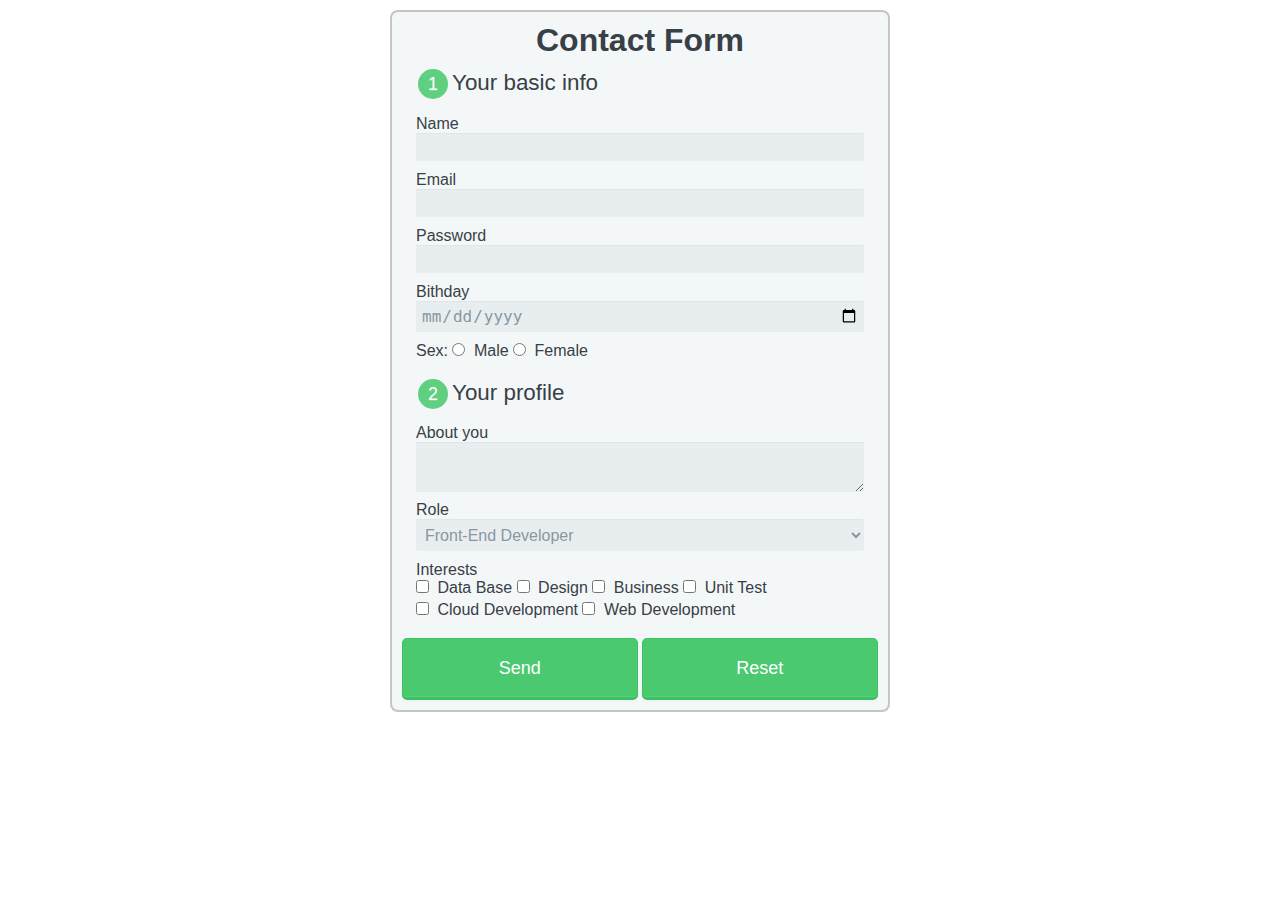
<file: TPR3.2/index.html>
<!DOCTYPE html>
<html>
    <head>
        <meta charset="utf-8">
        <title>First Form</title>
        <link rel="stylesheet" href="style.css">
    </head>
    <body>

      <form action="action.php" method="post">
      
        <h1>Contact Form</h1>
        <!-- Informacion primaria -->
        <fieldset>
          <legend><span class="number">1</span>Your basic info</legend>
          <label for="name">Name </label>
          <input type="text" id="name" name="user_name" required>
          
          <label for="mail">Email </label>
          <input type="email" id="mail" name="user_email" required>
          
          <label for="password">Password</label>
          <input type="password" id="password" name="user_password" required>
          
          <label>Bithday</label>
          <input type="date" id="birthday" name="user_birth_day" required>

          <label>Sex: </label>
          <input type="radio" id="male" value="male" name="user_sex">
          <label for="male" >Male</label>
          <input type="radio" id="female" value="female" name="user_sex">
          <label for="female">Female</label>
        </fieldset>
        
        <fieldset>
          <legend><span class="number">2</span>Your profile</legend>
          <!-- Acerca de ti -->
          <label for="bio">About you</label>
          <textarea id="bio" name="user_bio"></textarea>

          <!-- Rol -->
          <label for="role">Role</label>
          <select id="role" name="user_role">
              <optgroup label="Web">
                  <option value="frontend_developer">Front-End Developer</option>
                  <option value="backend_developer">Back-End Developer</option>
                  <option value="python_developer">Python Developer</option>
                  <option value="qa_automation">QA Automation</option>
                  <option value="web_designer">Web Designer</option>
                  <option value="php_developer">PHP Developer</option>
              </optgroup>
              <optgroup label="Mobile">
                  <option value="Android_developer">Androild Developer</option>
                  <option value="iOS_developer">iOS Developer</option>
                  <option value="mobile_designer">Mobile Designer</option>
              </optgroup>
          </select>
          <!-- Intereses -->
          <label>Interests</label><br>
          <input type="checkbox" id="database" name="interest_database" value="DataBase">
          <label class="light" for="database" >Data Base</label>

          <input type="checkbox" id="design" name="interest_design">
          <label class="light" for="design">Design</label>

          <input type="checkbox" id="business" name="interest_business">
          <label class="light" for="business">Business</label>
          
          <input type="checkbox" id="unittest" name="interest_unitTest">
          <label class="light" for="unittest">Unit Test</label><br>

          <input type="checkbox" id="cloud_development" name="interest_cloudDevelopment">
          <label class="light" for="cloud_development">Cloud Development</label>

          <input type="checkbox" id="development" name="interest_webDevelopment">
          <label class="light" for="development">Web Development</label>
        </fieldset>
        <button type="submit">Send</button>
        <button type="reset">Reset</button>
      </form>
      
    </body>
</html>
</html>
</file>
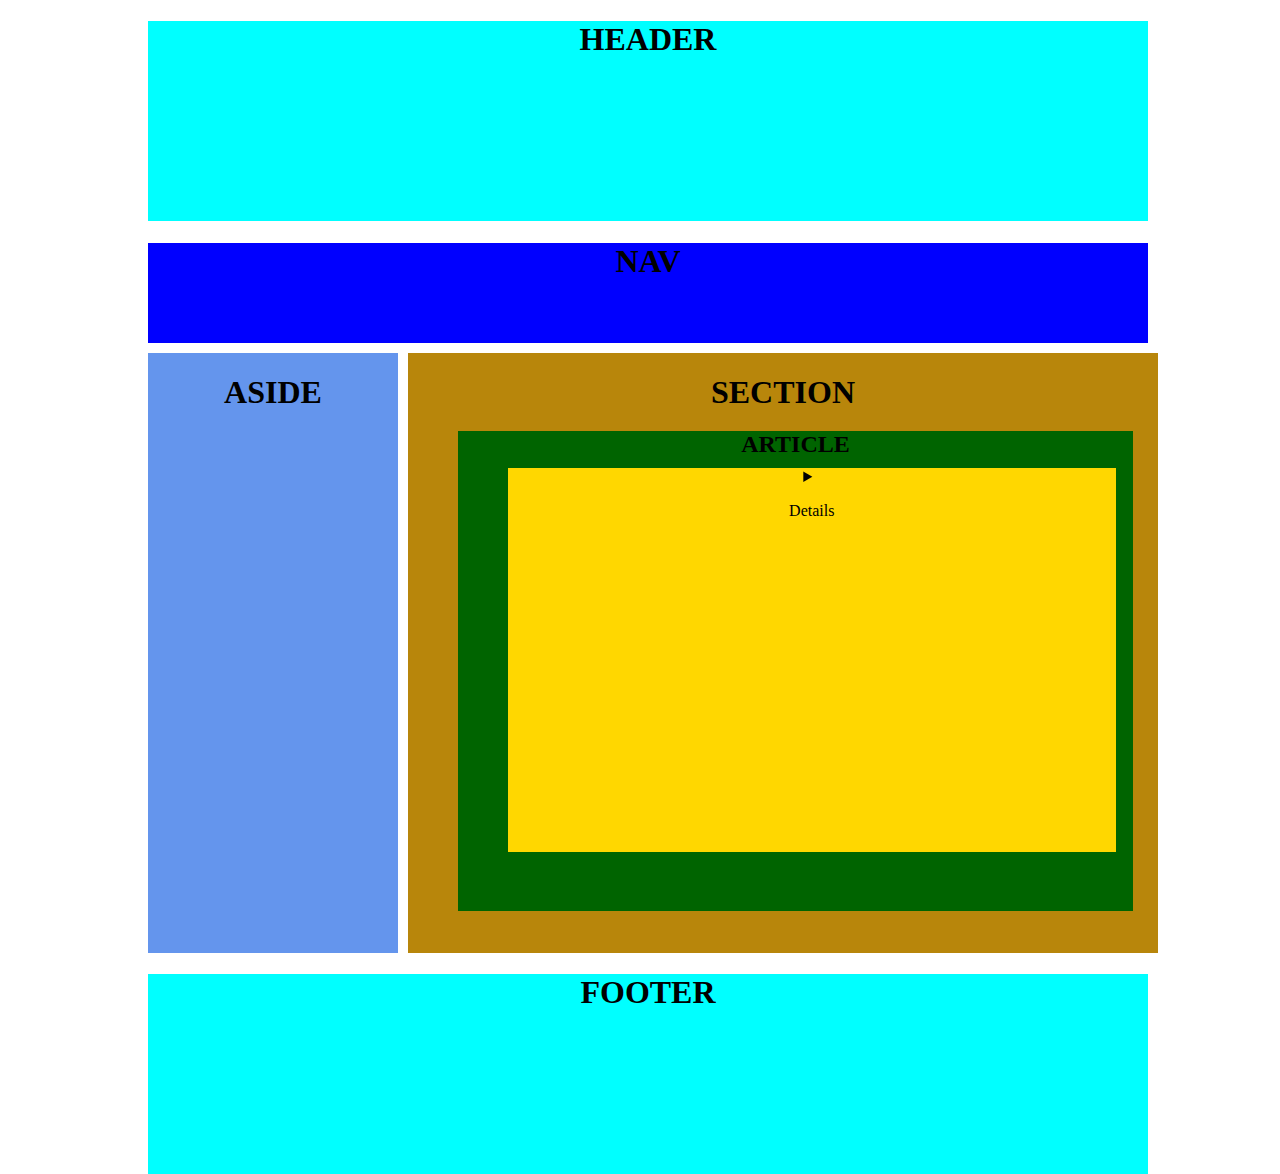
<file: TPS/TP1bis/index.html>
<!DOCTYPE html>
<head>
    <title>LABORATORIO IV 2022</title>
    <link rel="stylesheet" href="CSS\style.css">
</head>
<div class="wrapper">
    <header>
    <h1>HEADER</h1>
    </header>

    <nav>
    <h1>NAV</h1>
    </nav>

    <div>
        <aside>
            <h1>ASIDE</h1>
        </aside>

        <section>
            <h1>SECTION</h1>

            <article>
                <h2>ARTICLE</h2>
                <details>
                    <h3>Summary</h3>
                    <Summary>
                        <p>Details</p>
                    </Summary>      
                </details>
            </article>

        </section>
    </div>
    
    <footer>
        <h1>FOOTER</h1>
    </footer>
</div>
</file>
<file: TPR3.2/style.css>
*, *:before, *:after {
    -moz-box-sizing: border-box;
    -webkit-box-sizing: border-box;
    box-sizing: border-box;
  }
  
  body {
    font-family: 'Nunito', sans-serif;
    color: #384047;
  }
  
  form {
    max-width: 500px;
    margin: 10px auto;
    padding: 10px 10px;
    background: #f4f7f8;
    border-radius: 8px;
    border: 2px solid rgba(0, 0, 0, 0.2);
  }
  
  h1 {
    margin: 0 0 10px 0;
    text-align: center;
  }
  
  input[type="text"],
  input[type="password"],
  input[type="date"],
  input[type="email"],
  input[type="number"],
  textarea,
  select {
    background: rgba(255,255,255,0.1);
    border: none;
    font-size: 16px;
    height: auto;
    margin: 0;
    outline: 0;
    padding: 5px;
    width: 100%;
    background-color: #e8eeef;
    color: #8a97a0;
    box-shadow: 0 1px 0 rgba(0,0,0,0.03) inset;
    margin-bottom: 10px;
    border-radius: 1px;
  }
  
  input[type="radio"],
  input[type="checkbox"] {
    margin: 0 4px 8px 0;
  }

  textarea{
      min-height: 50px;
      max-height: 200px;
      margin-bottom: 5px; 
      resize: vertical;
  }
  
  select {
    padding: 5px;
    height: 32px;
    border-radius: 2px;
  }
  
  button {
    padding: 19px 39px 18px 39px;
    color: #FFF;
    background-color: #4bc970;
    font-size: 18px;
    text-align: center;
    font-style: normal;
    border-radius: 5px;
    width: 49.5%;
    border: 1px solid #3ac162;
    border-width: 1px 1px 3px;
    box-shadow: 0 -1px 0 rgba(255,255,255,0.1) inset;
  }

  button:hover{
      background-color: #48a564;
  }
  
  fieldset {
    margin-bottom: 5px;
    border: none;
  }
  
  legend {
    font-size: 1.4em;
    margin-bottom: 10px;
  }
  
  label {
    display: contents;
    margin-bottom: 8px;
  }

  .number {
    background-color: #5fcf80;
    color: #fff;
    height: 30px;
    width: 30px;
    display: inline-block;
    font-size: 0.8em;
    margin-right: 4px;
    line-height: 30px;
    text-align: center;
    text-shadow: 0 1px 0 rgba(255,255,255,0.2);
    border-radius: 100%;
  }

  @media screen and (min-width: 500px) {
  
    form {
      max-width: 500px;
    }
  
  }

  /* Table Style */

  body div{
    border: 2px solid rgba(0, 0, 0, 0.2);
    border-radius: 5px;
    padding: 5px;
    margin-left: 25%;
    margin-right: 25%;
    min-width: 50%;
    text-align: center;
  }

  body div a{
    text-decoration: none;
  }

  table {
    margin: 2% 5%;
    border-radius: 5px;
    width: 90%;
    text-align: center;
  }
  
  td, th {
    border: 1px solid #dddddd;
    padding: 8px;
  }
  
  tr:nth-child(even) {
    background-color: #dddddd;
  }

  .header-row-color{
    background-color: #5fcf80;
  }
</file>
